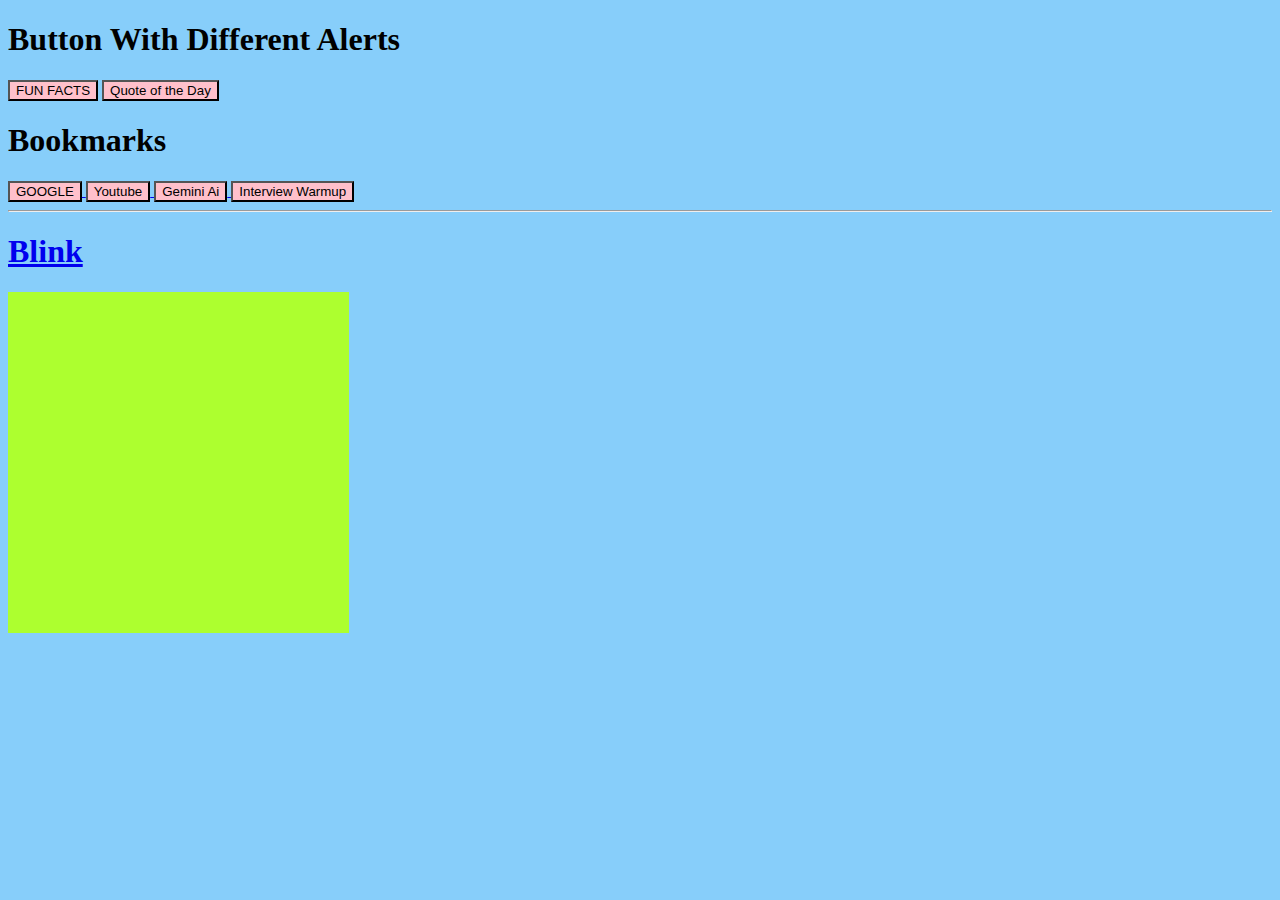
<file: Practice -8/index.html>
<!DOCTYPE html>
<html>

<head>
  <meta charset="utf-8">
  <meta name="viewport" content="width=device-width">
  <title>replit</title>
  <link href="style.css" rel="stylesheet" type="text/css" />
</head>

<body>
  <h1>Button With Different Alerts</h1>
  <button onclick="alert('One habit of intelligent humans is being easily annoyed by people around them but saying nothing in order to avoid a meaningless argument.')">
    FUN FACTS
  </button>
  <button onclick="alert('Successful people do ordinary things with extraordinary consistency, commitment and focus.')">
    Quote of the Day

  </button>
  <!-- question 2-->
  <h1 class="one">Bookmarks</h1>
  <a href="https://www.google.com"><button>GOOGLE</button>
  <a href="https://www.youtube.com/"><button>Youtube</button>
    <a href="https://gemini.google.com/app"><button>Gemini Ai</button>
      <a href="https://grow.google/certificates/interview-warmup/"><button>Interview Warmup</button>
        <br>
        <hr>
        <h1>Blink </h1>
  <script src="script.js"></script>
        <div id="bulb" class="bulbbox bulb">
          </div>
          <script src="script.js"></script>

        
          <script src="https://replit.com/public/js/replit-badge.js" theme="blue" defer></script>
</body>

</html>
</file>
<file: Practice -8/style.css>
html {
    height: 100%;
    width: 100%;
    
  }
  body{
   background-color:lightskyblue;
    color:black;
  }
  
  button{
    background-color: pink;
  }
  .bulb{ 
    background: greenyellow;
   
  }
  
   .bulbbox{
  
    height: 341px;
    width: 341px; 
  }
</file>
